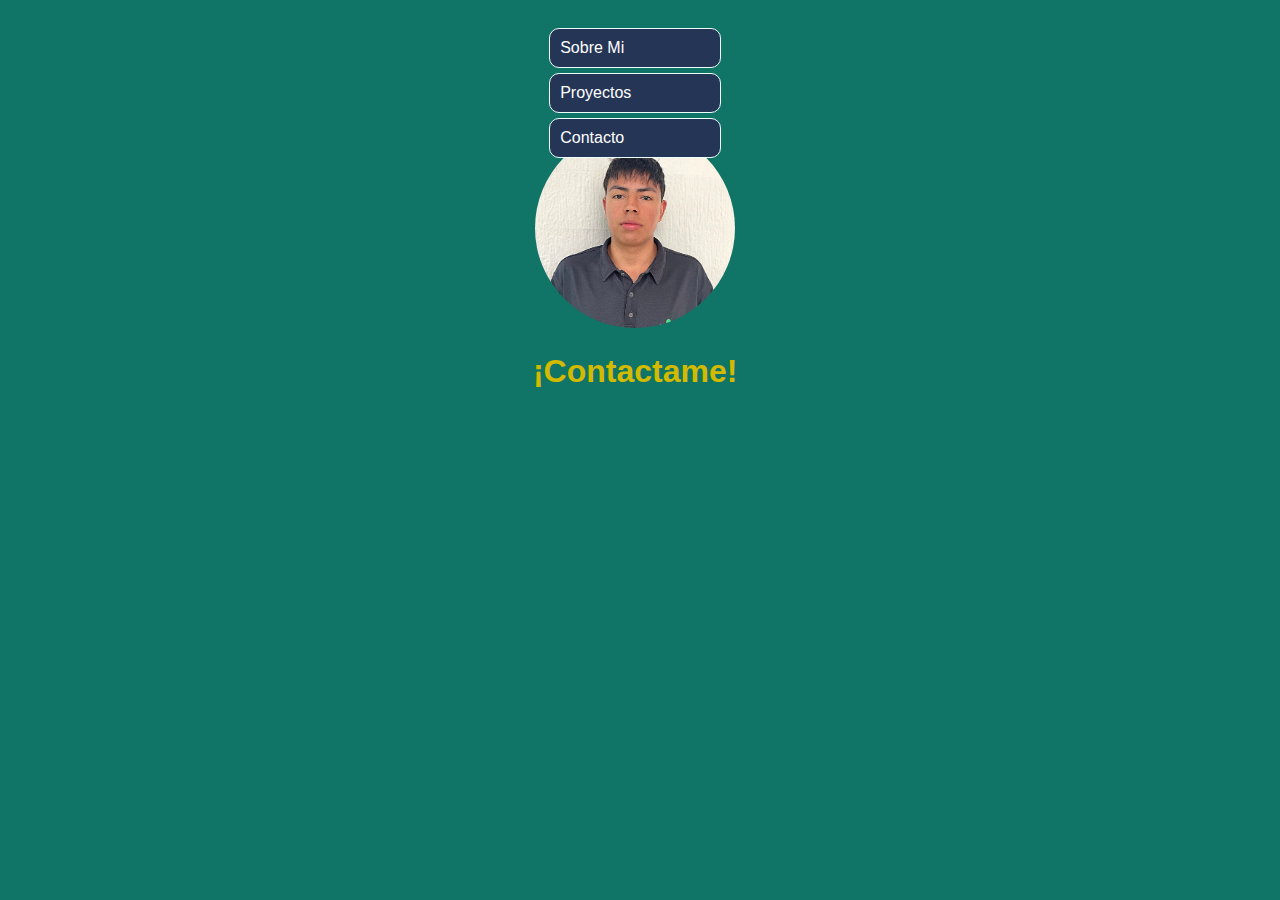
<file: contact.html>
<!DOCTYPE html>
<html lang="en">
<head>
    <meta charset="UTF-8">
    <meta name="viewport" content="width=device-width, initial-scale=1.0">
    <link rel="stylesheet" href="styles/contact.css">
    <title>Contacto</title>
</head>
<body>
    <header>
        <nav>
            <ul>
                <li><a href="/index.html">Sobre Mi</a></li>
                <li><a href="/proyects.html">Proyectos</a></li>
                <li><a href="#">Contacto</a></li>
            </ul>
        </nav>
    </header>
    <main>
        <img src="Assets/img/img1.jpg" alt="foto">
        <h1>¡Contactame!</h1>
    </main>
    
</body>
</html>
</file>
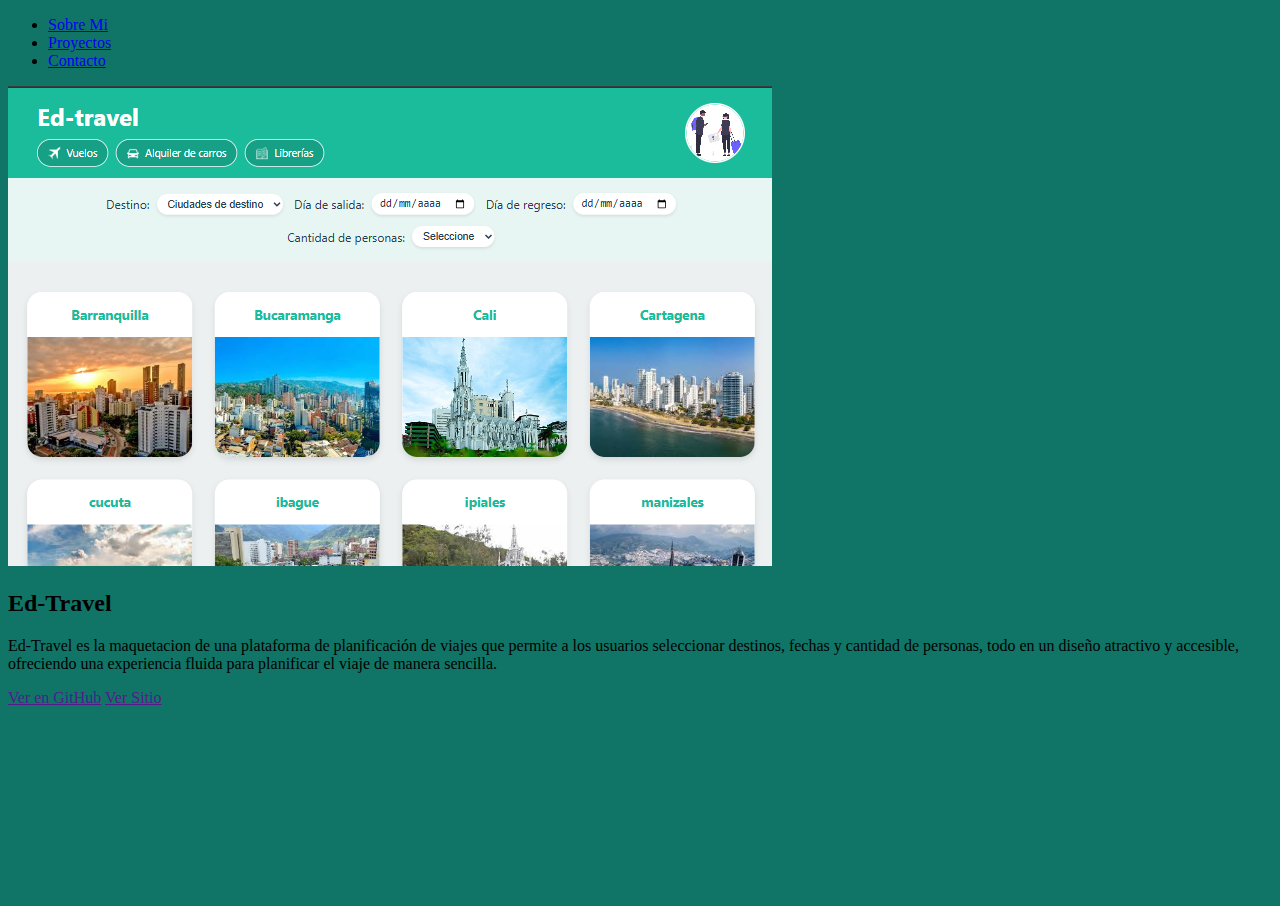
<file: proyects.html>
<!DOCTYPE html>
<html lang="en">
<head>
    <meta charset="UTF-8">
    <meta name="viewport" content="width=device-width, initial-scale=1.0">
    <link rel="stylesheet" href="/styles/proyects.css">
    <title>Proyectos</title>
</head>
<body>
    <header>
        <nav>
            <ul>
                <li><a href="/index.html">Sobre Mi</a></li>
                <li><a href="#">Proyectos</a></li>
                <li><a href="/contact.html">Contacto</a></li>
            </ul>
        </nav>
    </header>
    <main>
        <div class="proyectContainer">
            <div class="proyect">
                <img src="Assets/img/proyect1.png" alt="proyect1">
                <h2>Ed-Travel</h2>
                <p>
                    Ed-Travel es la maquetacion de una plataforma de planificación de viajes que permite a los usuarios seleccionar destinos,
                     fechas y cantidad de personas,
                     todo en un diseño atractivo y accesible,
                      ofreciendo una experiencia fluida para planificar el viaje de manera sencilla.
                </p>
                <a href="" id="git">Ver en GitHub</a>
                <a href="" id="sitio">Ver Sitio</a>
            </div>
        </div>
    </main>
</body>
</html>
</file>
<file: styles/contact.css>
body{
    width: 98vw;
    height: 98vh;
    background-color: #107566;
    display: flex;
    align-items: center;
    flex-direction: column;
    text-align: center;
    color: #d3b900;
    font-family: sans-serif;
    overflow-x: hidden;
}

header {
    width: 100%;
    display: flex;
    justify-content: center;
    margin-top: 20px;
}

main>img{
    margin-top: 100px;
    width: 200px;
    height: 200px;
    border-radius: 50%;
}

nav{
    width: 100%;
    display: flex;
    justify-content: center;
    position: absolute;

}

ul {
    display: flex;
    flex-direction: column;
    align-items: center;
    gap: 5px;
    list-style: none;
    margin: 0;
    padding: 0;
}

a {
    color: #fff;
    background-color: #253555;
    text-decoration: none;
    padding: 10px;
    border: solid #ecfffd 1px;
    border-radius: 10px;
    transition: all 0.5s;
    width: 150px;
    text-align: center;
    display: flex;
    justify-content: space-between;
    align-items: center;
}

a:hover{
    background-color: #111827;
    transition:all 0.4s;
}

p{
    color: #fff;
    max-width: 500px;
}

.menu{
    background-color: #253555;
}

.option{
 opacity: 0;
}

.option {
    opacity: 0;
    transition: opacity 0.4s ease;
}

ul:hover .option {
    opacity: 1;
}

  
.formContainer {
    width: 315px;
    background-color: #1e2a3a;
    padding-left: 10px;
    padding-right: 10px;
    padding-top: 5px;
    padding-bottom: 20px;
    border-radius: 12px;
    margin-bottom: 25px;
}
  
.formContainer h2{
    color: #ffffff;
}

.form{
    display: flex;
    flex-direction: column;
    align-items: center;
    gap: 20px;
}

#email{
    width: 290px;
    height: 28px;
    padding: 5px;
    border-radius: 10px;
    background-color: transparent;
    border: #fff solid 1px;
    color:#fff
}
  
#mensaje{
    width: 290px;
    height: 56px;
    padding: 5px;
    border-radius: 10px;
    background-color: transparent;
    border: #fff solid 1px;
    color:#fff;
    resize: none;
}

#enviar {
    width: 300px;
    height: 38px;
    border: none;
    background-color: #059669;
    color: white;
    border-radius: 10px;
}
  
#enviar:hover {
    background-color: #047857; 
}
</file>
<file: styles/proyects.css>
body{
    width: 98vw;
    height: 98vh;
    background-color: #107566;
}
</file>
